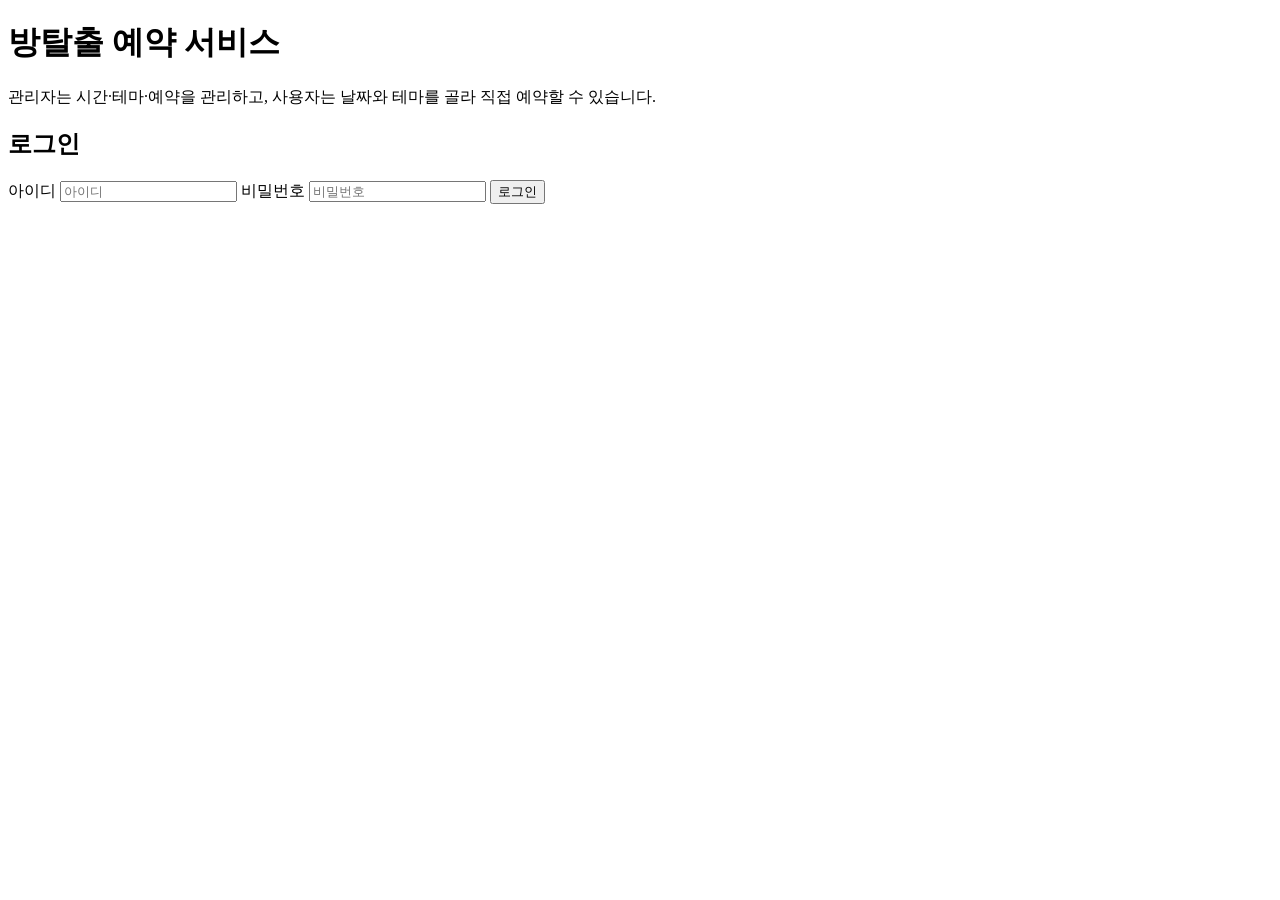
<file: src/main/resources/templates/index.html>
<!DOCTYPE html>
<html lang="ko" xmlns:th="http://www.thymeleaf.org">
<head>
    <meta charset="UTF-8"/>
    <meta name="viewport" content="width=device-width, initial-scale=1"/>
    <link rel="icon" href="data:,"/>
    <title>방탈출 예약 — 웰컴</title>
    <link rel="stylesheet" th:href="@{/css/app.css}"/>
</head>
<body>
<header th:replace="~{fragments/site :: siteHeader}"></header>
<main>
    <h1>방탈출 예약 서비스</h1>
    <p class="lead">관리자는 시간·테마·예약을 관리하고, 사용자는 날짜와 테마를 골라 직접 예약할 수 있습니다.</p>
    <div class="panel">
        <h2>로그인</h2>
        <div class="form-row">
            <label>아이디
                <input type="text" id="loginId" placeholder="아이디"/>
            </label>
            <label>비밀번호
                <input type="password" id="password" placeholder="비밀번호"/>
            </label>
            <button type="button" class="btn btn-primary" id="loginBtn">로그인</button>
        </div>
        <p id="loginStatus" class="status-msg" style="display:none;"></p>
    </div>
    <div class="card-grid" id="quickLinks" style="display:none;">
        <article class="card" id="cardAdmin" style="display:none;">
            <h2>관리자 페이지</h2>
            <p>예약 시간, 테마, 전체 예약 목록을 등록하고 삭제합니다.</p>
            <a class="btn btn-primary" th:href="@{/view/admin}">관리자로 이동</a>
        </article>
        <article class="card" id="cardManager" style="display:none;">
            <h2>매니저 페이지</h2>
            <p>담당 매장의 테마와 예약을 관리합니다.</p>
            <a class="btn btn-primary" th:href="@{/view/manager}">매니저로 이동</a>
        </article>
        <article class="card" id="cardUser" style="display:none;">
            <h2>사용자 페이지</h2>
            <p>매장을 선택하고 날짜·테마·시간을 골라 예약합니다.</p>
            <a class="btn btn-primary" th:href="@{/view/user}">사용자로 이동</a>
        </article>
    </div>
</main>
<div th:replace="~{fragments/site :: errorModal}"></div>
<script th:src="@{/js/common.js}"></script>
<script>
    const ERROR_MESSAGES = {
        INVALID_INPUT: '입력값이 올바르지 않습니다.',
        UNAUTHORIZED: '아이디 또는 비밀번호가 올바르지 않습니다.',
        INTERNAL_SERVER_ERROR: '서버 내부 오류가 발생했습니다. 잠시 후 다시 시도해 주세요.',
    };

    async function readApiError(res) {
        const text = await res.text();
        if (!text) return '요청 실패 (' + res.status + ')';
        try {
            const j = JSON.parse(text);
            if (j && j.errorCode && ERROR_MESSAGES[j.errorCode]) return ERROR_MESSAGES[j.errorCode];
            if (j && j.message) return j.message;
        } catch (_) {}
        return text || '요청 실패 (' + res.status + ')';
    }

    document.getElementById('loginBtn').addEventListener('click', async () => {
        const loginId = document.getElementById('loginId').value.trim();
        const password = document.getElementById('password').value;
        const status = document.getElementById('loginStatus');
        status.style.display = 'none';

        if (!loginId || !password) {
            showErrorModal('아이디와 비밀번호를 입력해 주세요.');
            return;
        }

        try {
            // 1. 로그인 (세션 쿠키 발급)
            const loginRes = await fetch('/auth/login', {
                method: 'POST',
                headers: {'Content-Type': 'application/json'},
                body: JSON.stringify({loginId, password})
            });
            if (!loginRes.ok) throw new Error(await readApiError(loginRes));

            // 2. 내 정보 조회 (role, managingShopId)
            const meRes = await fetch('/users/me');
            if (!meRes.ok) throw new Error('사용자 정보를 불러오지 못했습니다.');
            const user = await meRes.json();

            // 3. sessionStorage에 저장
            sessionStorage.setItem('currentUser', JSON.stringify({
                id: user.id,
                role: user.role,
                managingShopId: user.managingShopId || null
            }));
            // 매니저는 자신의 매장을 선택된 매장으로 자동 설정
            if (user.role === 'MANAGER' && user.managingShopId) {
                // 매장명은 user 페이지에서 조회
                sessionStorage.setItem('selectedShop', JSON.stringify({
                    id: user.managingShopId,
                    name: null
                }));
            } else {
                // 다른 역할은 기존 선택 초기화
                sessionStorage.removeItem('selectedShop');
            }

            // 4. 역할에 따라 페이지 이동
            if (user.role === 'ADMIN') {
                location.href = '/view/admin';
            } else if (user.role === 'MANAGER') {
                location.href = '/view/manager';
            } else {
                location.href = '/view/user';
            }
        } catch (e) {
            showErrorModal(e.message);
        }
    });

    document.getElementById('password').addEventListener('keydown', (e) => {
        if (e.key === 'Enter') document.getElementById('loginBtn').click();
    });

    // 이미 로그인되어 있으면 퀵링크 카드 표시
    (function showQuickLinks() {
        const user = getCurrentUser();
        if (!user) return;
        const grid = document.getElementById('quickLinks');
        grid.style.display = '';
        if (user.role === 'ADMIN') {
            document.getElementById('cardAdmin').style.display = '';
            document.getElementById('cardUser').style.display = '';
        } else if (user.role === 'MANAGER') {
            document.getElementById('cardManager').style.display = '';
            document.getElementById('cardUser').style.display = '';
        } else {
            document.getElementById('cardUser').style.display = '';
        }
    })();
</script>
</body>
</html>
</file>
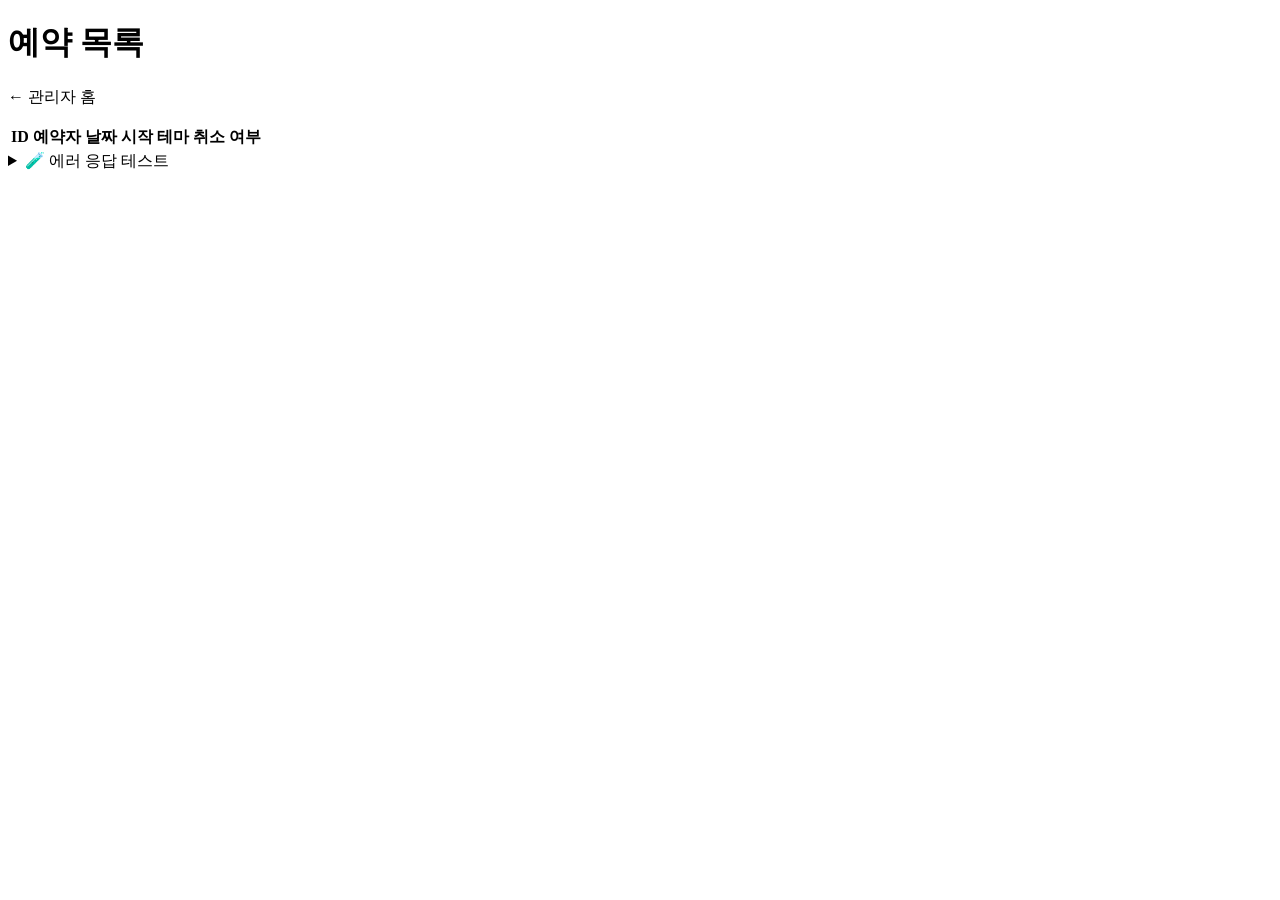
<file: src/main/resources/templates/admin/reservations.html>
<!DOCTYPE html>
<html lang="ko" xmlns:th="http://www.thymeleaf.org">
<head>
    <meta charset="UTF-8"/>
    <meta name="viewport" content="width=device-width, initial-scale=1"/>
    <link rel="icon" href="data:,"/>
    <title>관리자 — 예약</title>
    <link rel="stylesheet" th:href="@{/css/app.css}"/>
</head>
<body>
<header th:replace="~{fragments/site :: siteHeader}"></header>
<main>
    <h1>예약 목록</h1>
    <p class="muted"><a th:href="@{/view/admin}">← 관리자 홈</a></p>
    <p class="muted" id="shopLabel"></p>
    <div class="panel">
        <table>
            <thead>
            <tr>
                <th>ID</th>
                <th>예약자</th>
                <th>날짜</th>
                <th>시작</th>
                <th>테마</th>
                <th>취소 여부</th>
                <th></th>
            </tr>
            </thead>
            <tbody id="rows"></tbody>
        </table>
        <p id="empty" class="muted" style="display:none;">등록된 예약이 없습니다.</p>
        <p id="err" class="status-msg err" style="display:none;"></p>
    </div>
    <details class="dev-panel">
        <summary>🧪 에러 응답 테스트</summary>
        <p class="trigger-desc">존재하지 않는 UUID로 예약 삭제를 시도합니다. → <code>RESERVATION_NOT_FOUND</code></p>
        <div class="form-row">
            <button type="button" class="btn btn-test" id="triggerErrBtn">존재하지 않는 예약 삭제 시도</button>
        </div>
        <p id="testErr" class="status-msg" style="display:none;"></p>
    </details>
</main>
<div th:replace="~{fragments/site :: errorModal}"></div>
<script th:src="@{/js/common.js}"></script>
<script>
    const _shop = requireAdminShop();
    if (!_shop) throw new Error('unreachable');
    const SHOP_ID = _shop.id;

    document.getElementById('shopLabel').textContent = '매장: ' + (_shop.name || SHOP_ID);

    const tbody = document.getElementById('rows');
    const empty = document.getElementById('empty');
    const err = document.getElementById('err');

    const ERROR_MESSAGES = {
        BAD_REQUEST: '잘못된 요청입니다.',
        RESERVATION_NOT_FOUND: '해당 예약을 찾을 수 없습니다.',
        DATABASE_ERROR: '데이터베이스 오류가 발생했습니다.',
        INTERNAL_SERVER_ERROR: '서버 내부 오류가 발생했습니다. 잠시 후 다시 시도해 주세요.',
    };

    async function readApiError(res) {
        const text = await res.text();
        if (!text) return '요청 실패 (' + res.status + ')';
        try {
            const j = JSON.parse(text);
            if (j && j.errorCode && ERROR_MESSAGES[j.errorCode]) return ERROR_MESSAGES[j.errorCode];
            if (j && j.message) return j.message;
        } catch (_) {}
        return text || '요청 실패 (' + res.status + ')';
    }

    function escapeHtml(s) {
        return String(s).replace(/[&<>"']/g, c => ({
            '&': '&amp;', '<': '&lt;', '>': '&gt;', '"': '&quot;', "'": '&#39;'
        }[c]));
    }

    async function load() {
        err.style.display = 'none';
        try {
            const res = await fetch(`/admin/reservations?shopId=${SHOP_ID}`);
            if (!res.ok) throw new Error(await readApiError(res));
            const list = await res.json();
            tbody.innerHTML = '';
            empty.style.display = list.length ? 'none' : 'block';
            for (const r of list) {
                const tr = document.createElement('tr');
                tr.innerHTML = `
                    <td style="font-size:0.75rem;word-break:break-all;">${escapeHtml(r.id)}</td>
                    <td>${escapeHtml(r.userName)}</td>
                    <td>${escapeHtml(r.date)}</td>
                    <td>${escapeHtml(r.time ? r.time.startAt : '')}</td>
                    <td>${escapeHtml(r.theme ? r.theme.name : '')}</td>
                    <td style="color:${r.canceled ? 'var(--danger)' : 'var(--success)'}">
                        ${r.canceled ? '취소됨' : '정상'}
                    </td>
                    <td>
                        <button type="button" class="btn btn-danger" data-id="${escapeHtml(r.id)}"
                            ${r.canceled ? 'disabled' : ''}>삭제</button>
                    </td>`;
                tbody.appendChild(tr);
            }
            tbody.querySelectorAll('button[data-id]').forEach(btn => {
                btn.addEventListener('click', () => deleteReservation(btn.dataset.id));
            });
        } catch (e) {
            showErrorModal(e.message);
        }
    }

    async function deleteReservation(id) {
        if (!confirm('이 예약을 삭제할까요?')) return;
        err.style.display = 'none';
        try {
            const res = await fetch(`/admin/reservations/${id}?shopId=${SHOP_ID}`, {method: 'DELETE'});
            if (!res.ok) throw new Error(await readApiError(res));
            await load();
        } catch (e) {
            showErrorModal(e.message);
        }
    }

    load();

    document.getElementById('triggerErrBtn').addEventListener('click', async () => {
        const testErr = document.getElementById('testErr');
        testErr.style.display = 'none';
        try {
            const res = await fetch(
                `/admin/reservations/00000000-0000-0000-0000-000000000000?shopId=${SHOP_ID}`,
                {method: 'DELETE'}
            );
            if (!res.ok) throw new Error(await readApiError(res));
            testErr.textContent = '성공 응답을 받았습니다.';
            testErr.className = 'status-msg ok';
            testErr.style.display = 'block';
        } catch (e) {
            showErrorModal(e.message);
        }
    });
</script>
</body>
</html>
</file>
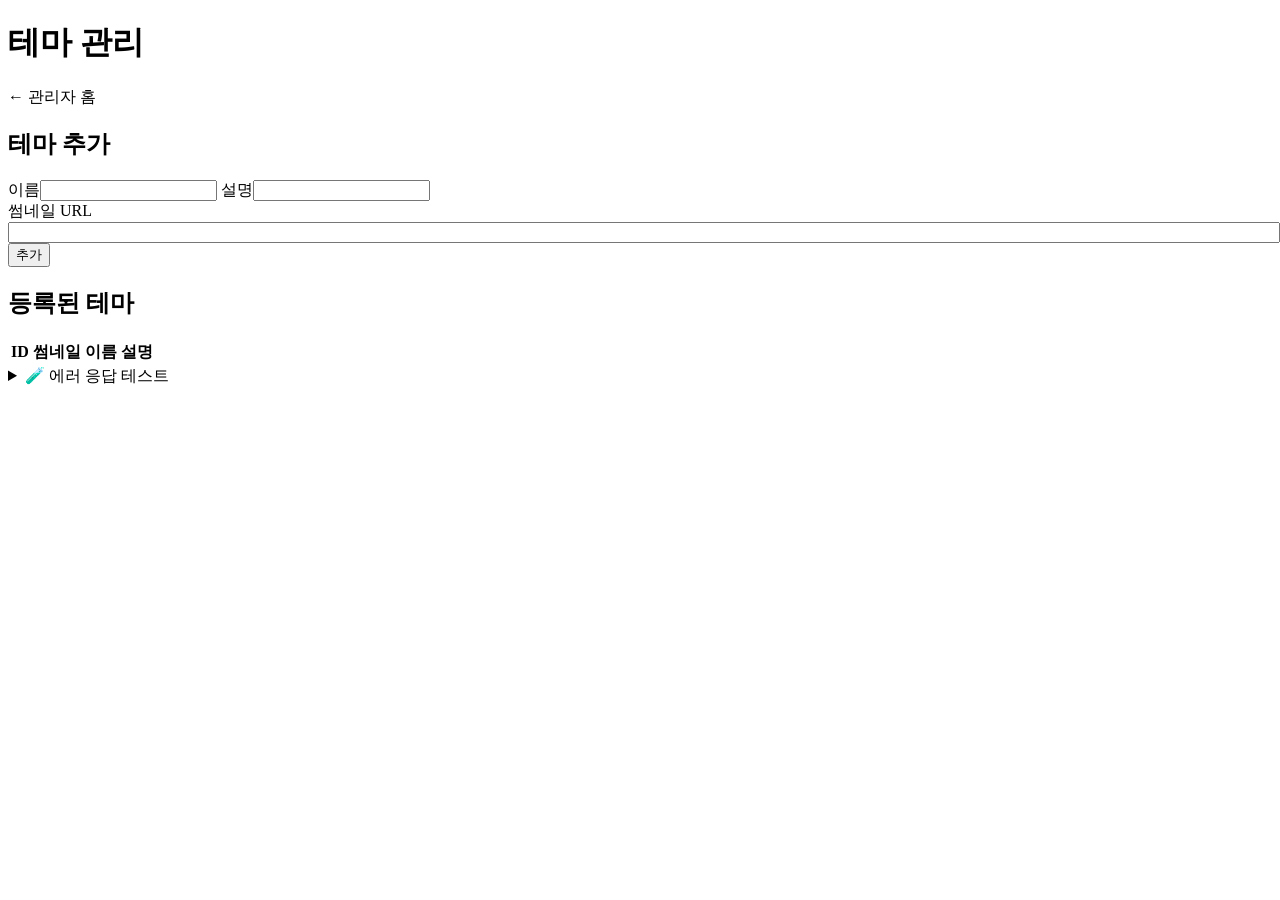
<file: src/main/resources/templates/admin/themes.html>
<!DOCTYPE html>
<html lang="ko" xmlns:th="http://www.thymeleaf.org">
<head>
    <meta charset="UTF-8"/>
    <meta name="viewport" content="width=device-width, initial-scale=1"/>
    <link rel="icon" href="data:,"/>
    <title>관리자 — 테마</title>
    <link rel="stylesheet" th:href="@{/css/app.css}"/>
</head>
<body>
<header th:replace="~{fragments/site :: siteHeader}"></header>
<main>
    <h1>테마 관리</h1>
    <p class="muted"><a th:href="@{/view/admin}">← 관리자 홈</a></p>
    <p class="muted" id="shopLabel"></p>
    <div class="panel">
        <h2>테마 추가</h2>
        <div class="form-row">
            <label>이름<input type="text" id="name" maxlength="255"/></label>
            <label>설명<input type="text" id="description" maxlength="255"/></label>
        </div>
        <div class="form-row">
            <label style="flex:1;min-width:240px;">썸네일 URL<input type="text" id="imageUrl" style="width:100%;"/></label>
        </div>
        <button type="button" class="btn btn-primary" id="addBtn">추가</button>
        <p id="formMsg" class="status-msg" style="display:none;"></p>
    </div>
    <div class="panel">
        <h2>등록된 테마</h2>
        <table>
            <thead>
            <tr>
                <th>ID</th>
                <th>썸네일</th>
                <th>이름</th>
                <th>설명</th>
                <th></th>
            </tr>
            </thead>
            <tbody id="rows"></tbody>
        </table>
        <p id="empty" class="muted" style="display:none;">등록된 테마가 없습니다.</p>
        <p id="err" class="status-msg err" style="display:none;"></p>
    </div>
    <details class="dev-panel">
        <summary>🧪 에러 응답 테스트</summary>
        <p class="trigger-desc">존재하지 않는 UUID로 테마 삭제를 시도합니다. → <code>THEME_NOT_FOUND</code></p>
        <div class="form-row">
            <button type="button" class="btn btn-test" id="triggerErrBtn">존재하지 않는 테마 삭제 시도</button>
        </div>
        <p id="testErr" class="status-msg" style="display:none;"></p>
    </details>
</main>
<div th:replace="~{fragments/site :: errorModal}"></div>
<script th:src="@{/js/common.js}"></script>
<script>
    const _shop = requireAdminShop();
    if (!_shop) throw new Error('unreachable');
    const SHOP_ID = _shop.id;

    document.getElementById('shopLabel').textContent = '매장: ' + (_shop.name || SHOP_ID);

    const rows = document.getElementById('rows');
    const empty = document.getElementById('empty');
    const err = document.getElementById('err');
    const formMsg = document.getElementById('formMsg');

    const ERROR_MESSAGES = {
        BAD_REQUEST: '잘못된 요청입니다.',
        INVALID_INPUT: '입력값이 올바르지 않습니다.',
        INVALID_THEME: '테마 정보가 올바르지 않습니다.',
        THEME_IN_USE: '해당 테마는 예약에 사용 중이라 삭제할 수 없습니다.',
        THEME_NOT_FOUND: '해당 테마를 찾을 수 없습니다.',
        DATABASE_ERROR: '데이터베이스 오류가 발생했습니다.',
        INTERNAL_SERVER_ERROR: '서버 내부 오류가 발생했습니다. 잠시 후 다시 시도해 주세요.',
    };

    async function readApiError(res) {
        const text = await res.text();
        if (!text) return '요청 실패 (' + res.status + ')';
        try {
            const j = JSON.parse(text);
            if (j && j.errorCode && ERROR_MESSAGES[j.errorCode]) return ERROR_MESSAGES[j.errorCode];
            if (j && j.message) return j.message;
        } catch (_) {}
        return text || '요청 실패 (' + res.status + ')';
    }

    function showFormMsg(text, ok) {
        if (!ok) { showErrorModal(text); return; }
        formMsg.textContent = text;
        formMsg.className = 'status-msg ok';
        formMsg.style.display = 'block';
    }

    function escapeHtml(s) {
        return String(s).replace(/[&<>"']/g, c => ({
            '&': '&amp;', '<': '&lt;', '>': '&gt;', '"': '&quot;', "'": '&#39;'
        }[c]));
    }

    async function load() {
        err.style.display = 'none';
        try {
            // 공개 테마 조회 엔드포인트 사용
            const res = await fetch(`/themes?shopId=${SHOP_ID}`);
            if (!res.ok) throw new Error(await readApiError(res));
            const list = await res.json();
            rows.innerHTML = '';
            empty.style.display = list.length ? 'none' : 'block';
            for (const t of list) {
                const tr = document.createElement('tr');
                const safeUrl = escapeHtml(t.imageUrl);
                tr.innerHTML = `
                    <td style="font-size:0.8rem;">${t.id}</td>
                    <td><img src="${safeUrl}" alt="" width="56" height="56"
                             style="object-fit:cover;border-radius:6px;background:var(--border);"/></td>
                    <td>${escapeHtml(t.name)}</td>
                    <td>${escapeHtml(t.description)}</td>
                    <td><button type="button" class="btn btn-danger" data-id="${t.id}">삭제</button></td>`;
                rows.appendChild(tr);
            }
            rows.querySelectorAll('button[data-id]').forEach(btn => {
                btn.addEventListener('click', () => remove(btn.dataset.id));
            });
        } catch (e) {
            showErrorModal(e.message);
        }
    }

    document.getElementById('addBtn').addEventListener('click', async () => {
        const name = document.getElementById('name').value.trim();
        const description = document.getElementById('description').value.trim();
        const imageUrl = document.getElementById('imageUrl').value.trim();
        if (!name || !description || !imageUrl) {
            showFormMsg('이름, 설명, URL을 모두 입력하세요.', false);
            return;
        }
        formMsg.style.display = 'none';
        try {
            const res = await fetch(`/admin/themes?shopId=${SHOP_ID}`, {
                method: 'POST',
                headers: {'Content-Type': 'application/json'},
                body: JSON.stringify({name, description, imageUrl})
            });
            if (!res.ok) throw new Error(await readApiError(res));
            showFormMsg('추가되었습니다.', true);
            document.getElementById('name').value = '';
            document.getElementById('description').value = '';
            document.getElementById('imageUrl').value = '';
            await load();
        } catch (e) {
            showFormMsg(e.message, false);
        }
    });

    async function remove(id) {
        if (!confirm('이 테마를 삭제할까요?')) return;
        err.style.display = 'none';
        try {
            const res = await fetch(`/admin/themes/${id}?shopId=${SHOP_ID}`, {method: 'DELETE'});
            if (!res.ok) throw new Error(await readApiError(res));
            await load();
        } catch (e) {
            showErrorModal(e.message);
        }
    }

    load();

    document.getElementById('triggerErrBtn').addEventListener('click', async () => {
        const testErr = document.getElementById('testErr');
        testErr.style.display = 'none';
        try {
            const res = await fetch(
                `/admin/themes/00000000-0000-0000-0000-000000000000?shopId=${SHOP_ID}`,
                {method: 'DELETE'}
            );
            if (!res.ok) throw new Error(await readApiError(res));
            testErr.textContent = '성공 응답을 받았습니다.';
            testErr.className = 'status-msg ok';
            testErr.style.display = 'block';
        } catch (e) {
            showErrorModal(e.message);
        }
    });
</script>
</body>
</html>
</file>
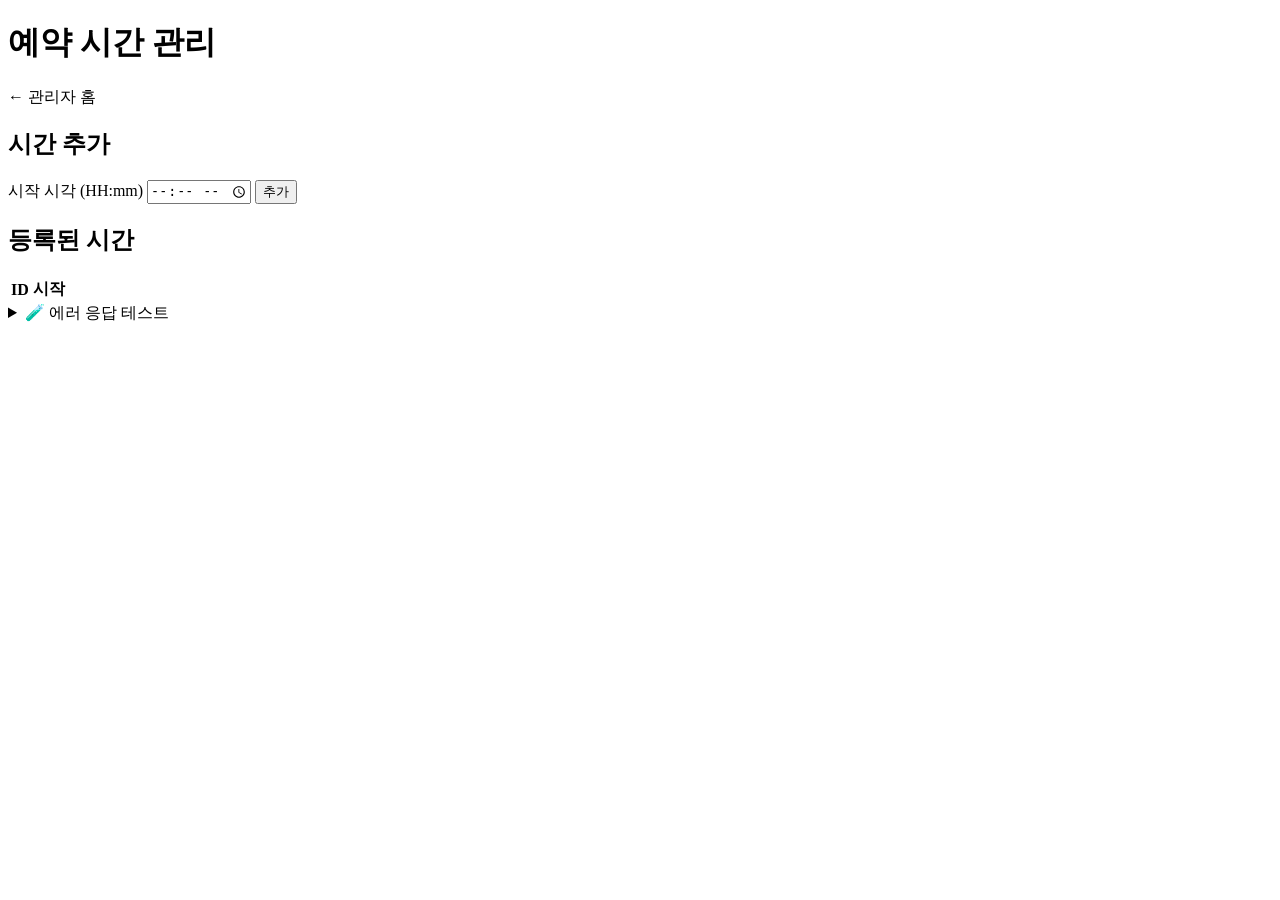
<file: src/main/resources/templates/admin/times.html>
<!DOCTYPE html>
<html lang="ko" xmlns:th="http://www.thymeleaf.org">
<head>
    <meta charset="UTF-8"/>
    <meta name="viewport" content="width=device-width, initial-scale=1"/>
    <link rel="icon" href="data:,"/>
    <title>관리자 — 예약 시간</title>
    <link rel="stylesheet" th:href="@{/css/app.css}"/>
</head>
<body>
<header th:replace="~{fragments/site :: siteHeader}"></header>
<main>
    <h1>예약 시간 관리</h1>
    <p class="muted"><a th:href="@{/view/admin}">← 관리자 홈</a></p>
    <p class="muted" id="shopLabel"></p>
    <div class="panel">
        <h2>시간 추가</h2>
        <div class="form-row">
            <label>시작 시각 (HH:mm)
                <input type="time" id="startAt" step="60" required/>
            </label>
            <button type="button" class="btn btn-primary" id="addBtn">추가</button>
        </div>
        <p id="formMsg" class="status-msg" style="display:none;"></p>
    </div>
    <div class="panel">
        <h2>등록된 시간</h2>
        <table>
            <thead>
            <tr>
                <th>ID</th>
                <th>시작</th>
                <th></th>
            </tr>
            </thead>
            <tbody id="rows"></tbody>
        </table>
        <p id="empty" class="muted" style="display:none;">등록된 시간이 없습니다.</p>
        <p id="err" class="status-msg err" style="display:none;"></p>
    </div>
    <details class="dev-panel">
        <summary>🧪 에러 응답 테스트</summary>
        <p class="trigger-desc">존재하지 않는 UUID로 시간 삭제를 시도합니다. → <code>RESERVATION_TIME_NOT_FOUND</code></p>
        <div class="form-row">
            <button type="button" class="btn btn-test" id="triggerErrBtn">존재하지 않는 시간 삭제 시도</button>
        </div>
        <p id="testErr" class="status-msg" style="display:none;"></p>
    </details>
</main>
<div th:replace="~{fragments/site :: errorModal}"></div>
<script th:src="@{/js/common.js}"></script>
<script>
    const _shop = requireAdminShop();
    if (!_shop) throw new Error('unreachable');
    const SHOP_ID = _shop.id;

    document.getElementById('shopLabel').textContent = '매장: ' + (_shop.name || SHOP_ID);

    const rows = document.getElementById('rows');
    const empty = document.getElementById('empty');
    const err = document.getElementById('err');
    const formMsg = document.getElementById('formMsg');

    const ERROR_MESSAGES = {
        BAD_REQUEST: '잘못된 요청입니다.',
        INVALID_INPUT: '입력값이 올바르지 않습니다.',
        INVALID_RESERVATION_TIME: '예약 시간 정보가 올바르지 않습니다.',
        TIME_IN_USE: '해당 시간은 예약에 사용 중이라 삭제할 수 없습니다.',
        RESERVATION_TIME_NOT_FOUND: '해당 예약 시간을 찾을 수 없습니다.',
        DATABASE_ERROR: '데이터베이스 오류가 발생했습니다.',
        INTERNAL_SERVER_ERROR: '서버 내부 오류가 발생했습니다. 잠시 후 다시 시도해 주세요.',
    };

    async function readApiError(res) {
        const text = await res.text();
        if (!text) return '요청 실패 (' + res.status + ')';
        try {
            const j = JSON.parse(text);
            if (j && j.errorCode && ERROR_MESSAGES[j.errorCode]) return ERROR_MESSAGES[j.errorCode];
            if (j && j.message) return j.message;
        } catch (_) {}
        return text || '요청 실패 (' + res.status + ')';
    }

    function showFormMsg(text, ok) {
        if (!ok) { showErrorModal(text); return; }
        formMsg.textContent = text;
        formMsg.className = 'status-msg ok';
        formMsg.style.display = 'block';
    }

    async function load() {
        err.style.display = 'none';
        try {
            const res = await fetch(`/admin/times?shopId=${SHOP_ID}`);
            if (!res.ok) throw new Error(await readApiError(res));
            const list = await res.json();
            rows.innerHTML = '';
            empty.style.display = list.length ? 'none' : 'block';
            for (const t of list) {
                const tr = document.createElement('tr');
                tr.innerHTML = `
                    <td style="font-size:0.8rem;">${t.id}</td>
                    <td>${t.startAt}</td>
                    <td><button type="button" class="btn btn-danger" data-id="${t.id}">삭제</button></td>`;
                rows.appendChild(tr);
            }
            rows.querySelectorAll('button[data-id]').forEach(btn => {
                btn.addEventListener('click', () => remove(btn.dataset.id));
            });
        } catch (e) {
            showErrorModal(e.message);
        }
    }

    document.getElementById('addBtn').addEventListener('click', async () => {
        const v = document.getElementById('startAt').value;
        if (!v) { showFormMsg('시간을 선택하세요.', false); return; }
        formMsg.style.display = 'none';
        try {
            const res = await fetch(`/admin/times?shopId=${SHOP_ID}`, {
                method: 'POST',
                headers: {'Content-Type': 'application/json'},
                body: JSON.stringify({startAt: v})
            });
            if (!res.ok) throw new Error(await readApiError(res));
            showFormMsg('추가되었습니다.', true);
            document.getElementById('startAt').value = '';
            await load();
        } catch (e) {
            showFormMsg(e.message, false);
        }
    });

    async function remove(id) {
        if (!confirm('이 시간을 삭제할까요? (예약에 쓰이면 실패할 수 있습니다)')) return;
        err.style.display = 'none';
        try {
            const res = await fetch(`/admin/times/${id}?shopId=${SHOP_ID}`, {method: 'DELETE'});
            if (!res.ok) throw new Error(await readApiError(res));
            await load();
        } catch (e) {
            showErrorModal(e.message);
        }
    }

    load();

    document.getElementById('triggerErrBtn').addEventListener('click', async () => {
        const testErr = document.getElementById('testErr');
        testErr.style.display = 'none';
        try {
            const res = await fetch(
                `/admin/times/00000000-0000-0000-0000-000000000000?shopId=${SHOP_ID}`,
                {method: 'DELETE'}
            );
            if (!res.ok) throw new Error(await readApiError(res));
            testErr.textContent = '성공 응답을 받았습니다.';
            testErr.className = 'status-msg ok';
            testErr.style.display = 'block';
        } catch (e) {
            showErrorModal(e.message);
        }
    });
</script>
</body>
</html>
</file>
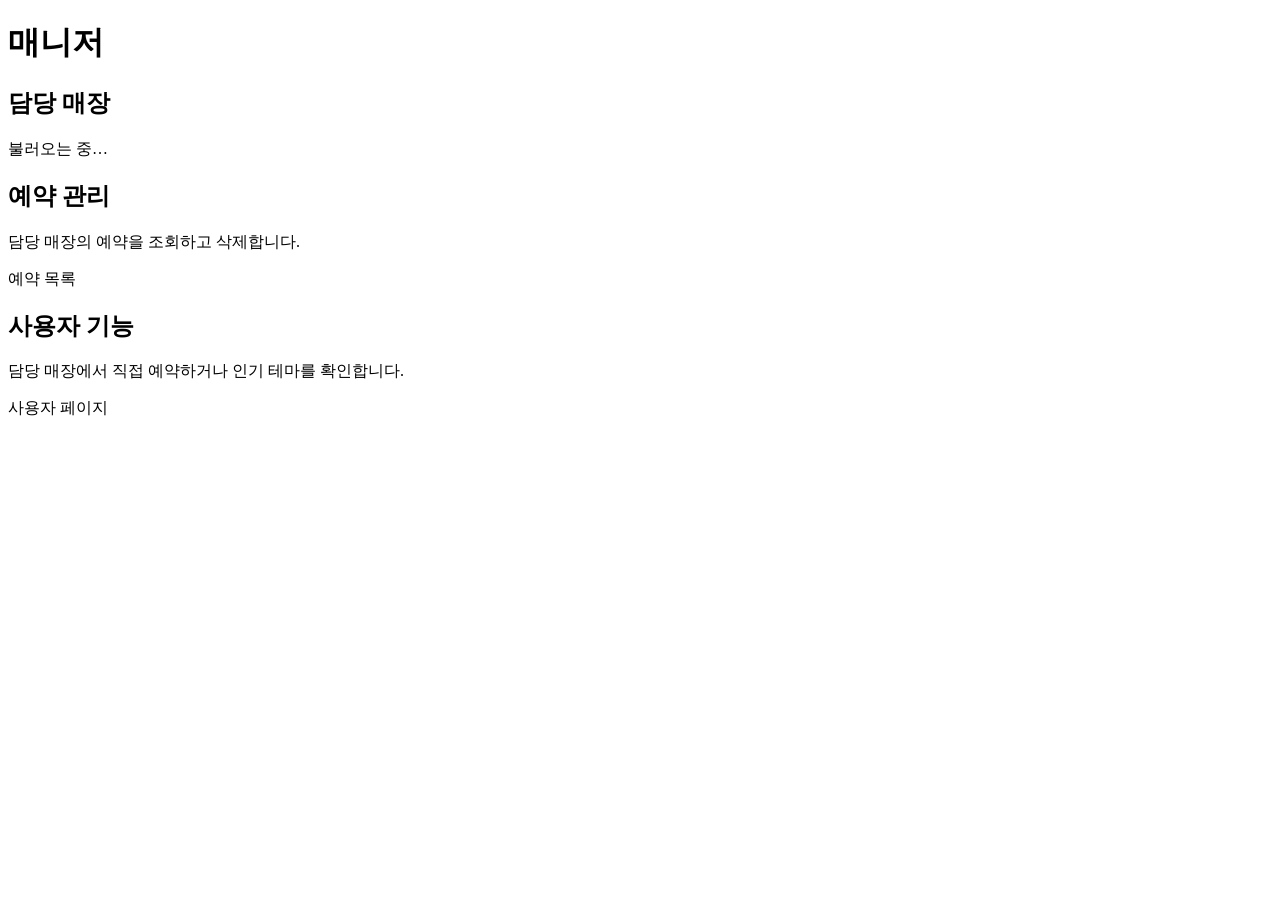
<file: src/main/resources/templates/manager/dashboard.html>
<!DOCTYPE html>
<html lang="ko" xmlns:th="http://www.thymeleaf.org">
<head>
    <meta charset="UTF-8"/>
    <meta name="viewport" content="width=device-width, initial-scale=1"/>
    <link rel="icon" href="data:,"/>
    <title>매니저 — 대시보드</title>
    <link rel="stylesheet" th:href="@{/css/app.css}"/>
</head>
<body>
<header th:replace="~{fragments/site :: siteHeader}"></header>
<main>
    <h1>매니저</h1>
    <div class="panel" id="shopInfoPanel">
        <h2>담당 매장</h2>
        <p id="shopName" class="lead">불러오는 중…</p>
        <p id="shopId" class="muted"></p>
    </div>
    <div class="card-grid">
        <article class="card">
            <h2>예약 관리</h2>
            <p>담당 매장의 예약을 조회하고 삭제합니다.</p>
            <a class="btn btn-primary" th:href="@{/view/manager/reservations}">예약 목록</a>
        </article>
        <article class="card">
            <h2>사용자 기능</h2>
            <p>담당 매장에서 직접 예약하거나 인기 테마를 확인합니다.</p>
            <a class="btn btn-primary" th:href="@{/view/user}">사용자 페이지</a>
        </article>
    </div>
</main>
<div th:replace="~{fragments/site :: errorModal}"></div>
<script th:src="@{/js/common.js}"></script>
<script>
    // MANAGER 전용 페이지
    if (!requireRole('MANAGER')) {
        throw new Error('unreachable');
    }

    const user = getCurrentUser();

    async function loadShopInfo() {
        try {
            const res = await fetch('/shops/managed');
            if (!res.ok) throw new Error('매장 정보를 불러오지 못했습니다.');
            const shop = await res.json();
            document.getElementById('shopName').textContent = shop.name;
            document.getElementById('shopId').textContent = 'ID: ' + shop.id;

            // selectedShop 갱신 (이름 포함)
            setSelectedShop(shop.id, shop.name);
        } catch (e) {
            document.getElementById('shopName').textContent = '매장 정보 조회 실패';
            showErrorModal(e.message);
        }
    }

    loadShopInfo();
</script>
</body>
</html>
</file>
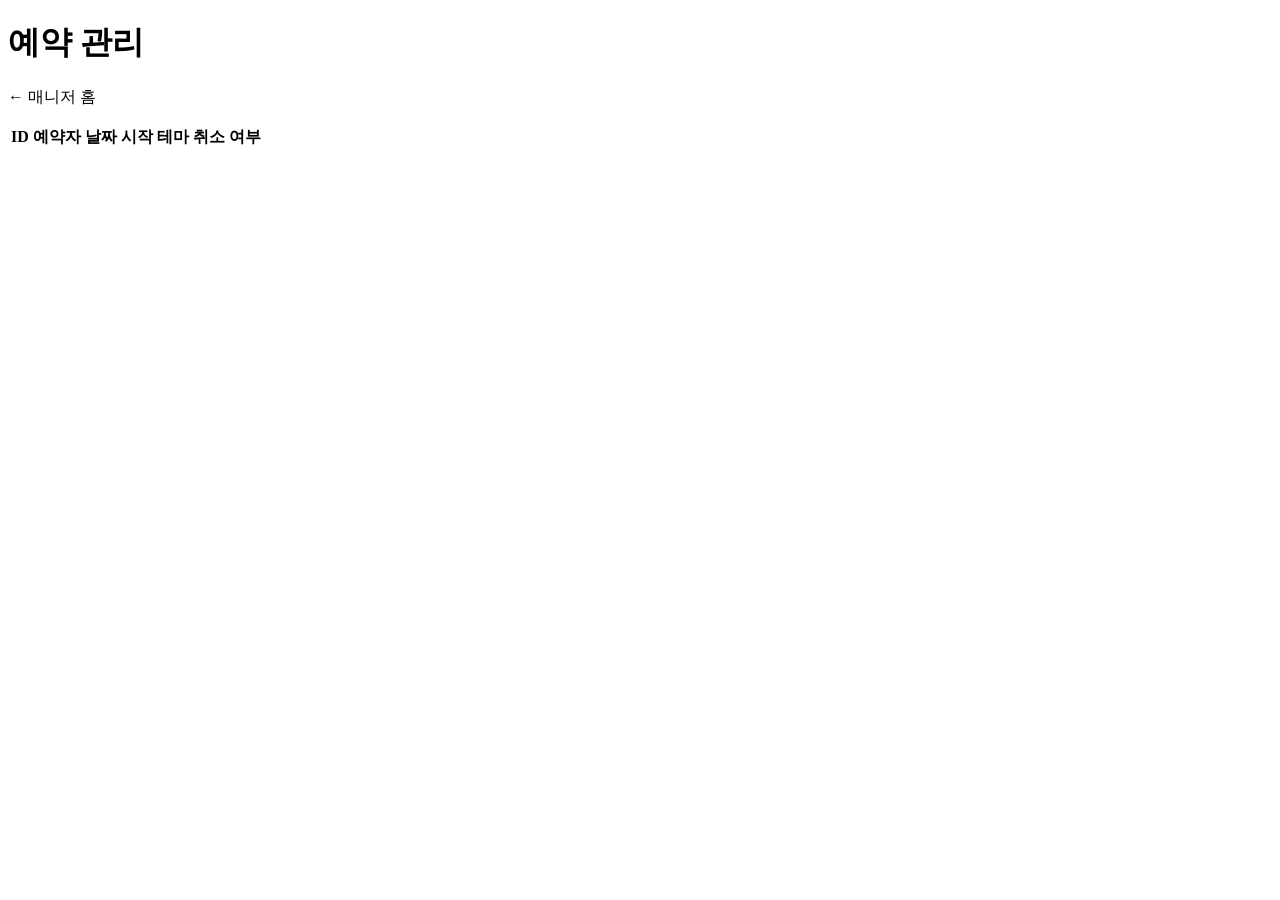
<file: src/main/resources/templates/manager/reservations.html>
<!DOCTYPE html>
<html lang="ko" xmlns:th="http://www.thymeleaf.org">
<head>
    <meta charset="UTF-8"/>
    <meta name="viewport" content="width=device-width, initial-scale=1"/>
    <link rel="icon" href="data:,"/>
    <title>매니저 — 예약 관리</title>
    <link rel="stylesheet" th:href="@{/css/app.css}"/>
</head>
<body>
<header th:replace="~{fragments/site :: siteHeader}"></header>
<main>
    <h1>예약 관리</h1>
    <p class="muted"><a th:href="@{/view/manager}">← 매니저 홈</a></p>
    <p class="muted" id="shopLabel"></p>
    <div class="panel">
        <table>
            <thead>
            <tr>
                <th>ID</th>
                <th>예약자</th>
                <th>날짜</th>
                <th>시작</th>
                <th>테마</th>
                <th>취소 여부</th>
                <th></th>
            </tr>
            </thead>
            <tbody id="rows"></tbody>
        </table>
        <p id="empty" class="muted" style="display:none;">등록된 예약이 없습니다.</p>
        <p id="err" class="status-msg err" style="display:none;"></p>
    </div>
</main>
<div th:replace="~{fragments/site :: errorModal}"></div>
<script th:src="@{/js/common.js}"></script>
<script>
    // MANAGER 전용 페이지
    if (!requireRole('MANAGER')) {
        throw new Error('unreachable');
    }

    const user = getCurrentUser();
    const SHOP_ID = user.managingShopId;

    if (!SHOP_ID) {
        showErrorModal('관리 중인 매장이 없습니다.');
    }

    const ERROR_MESSAGES = {
        BAD_REQUEST: '잘못된 요청입니다.',
        INVALID_INPUT: '입력값이 올바르지 않습니다.',
        RESERVATION_NOT_FOUND: '해당 예약을 찾을 수 없습니다.',
        DATABASE_ERROR: '데이터베이스 오류가 발생했습니다.',
        INTERNAL_SERVER_ERROR: '서버 내부 오류가 발생했습니다. 잠시 후 다시 시도해 주세요.',
    };

    async function readApiError(res) {
        const text = await res.text();
        if (!text) return '요청 실패 (' + res.status + ')';
        try {
            const j = JSON.parse(text);
            if (j && j.errorCode && ERROR_MESSAGES[j.errorCode]) return ERROR_MESSAGES[j.errorCode];
            if (j && j.message) return j.message;
        } catch (_) {}
        return text || '요청 실패 (' + res.status + ')';
    }

    function escapeHtml(s) {
        return String(s).replace(/[&<>"']/g, c => ({
            '&': '&amp;', '<': '&lt;', '>': '&gt;', '"': '&quot;', "'": '&#39;'
        }[c]));
    }

    const tbody = document.getElementById('rows');
    const empty = document.getElementById('empty');
    const err = document.getElementById('err');

    async function load() {
        err.style.display = 'none';
        tbody.innerHTML = '';
        try {
            const res = await fetch(`/manager/reservations?shopId=${SHOP_ID}`);
            if (!res.ok) throw new Error(await readApiError(res));
            const list = await res.json();
            empty.style.display = list.length ? 'none' : 'block';
            for (const r of list) {
                const tr = document.createElement('tr');
                tr.innerHTML = `
                    <td style="font-size:0.75rem;word-break:break-all;">${escapeHtml(r.id)}</td>
                    <td>${escapeHtml(r.userName)}</td>
                    <td>${escapeHtml(r.date)}</td>
                    <td>${escapeHtml(r.time ? r.time.startAt : '')}</td>
                    <td>${escapeHtml(r.theme ? r.theme.name : '')}</td>
                    <td style="color:${r.canceled ? 'var(--danger)' : 'var(--success)'}">
                        ${r.canceled ? '취소됨' : '정상'}
                    </td>
                    <td>
                        <button type="button" class="btn btn-danger" data-id="${escapeHtml(r.id)}"
                            ${r.canceled ? 'disabled' : ''}>삭제</button>
                    </td>`;
                tbody.appendChild(tr);
            }
            tbody.querySelectorAll('button[data-id]').forEach(btn => {
                btn.addEventListener('click', () => deleteReservation(btn.dataset.id));
            });

            // 매장 라벨 업데이트
            const shop = getSelectedShop();
            if (shop && shop.name) {
                document.getElementById('shopLabel').textContent = '매장: ' + shop.name;
            }
        } catch (e) {
            showErrorModal(e.message);
        }
    }

    async function deleteReservation(id) {
        if (!confirm('이 예약을 삭제할까요?')) return;
        err.style.display = 'none';
        try {
            const res = await fetch(`/manager/reservations/${id}?shopId=${SHOP_ID}`, {method: 'DELETE'});
            if (!res.ok) throw new Error(await readApiError(res));
            await load();
        } catch (e) {
            showErrorModal(e.message);
        }
    }

    load();
</script>
</body>
</html>
</file>
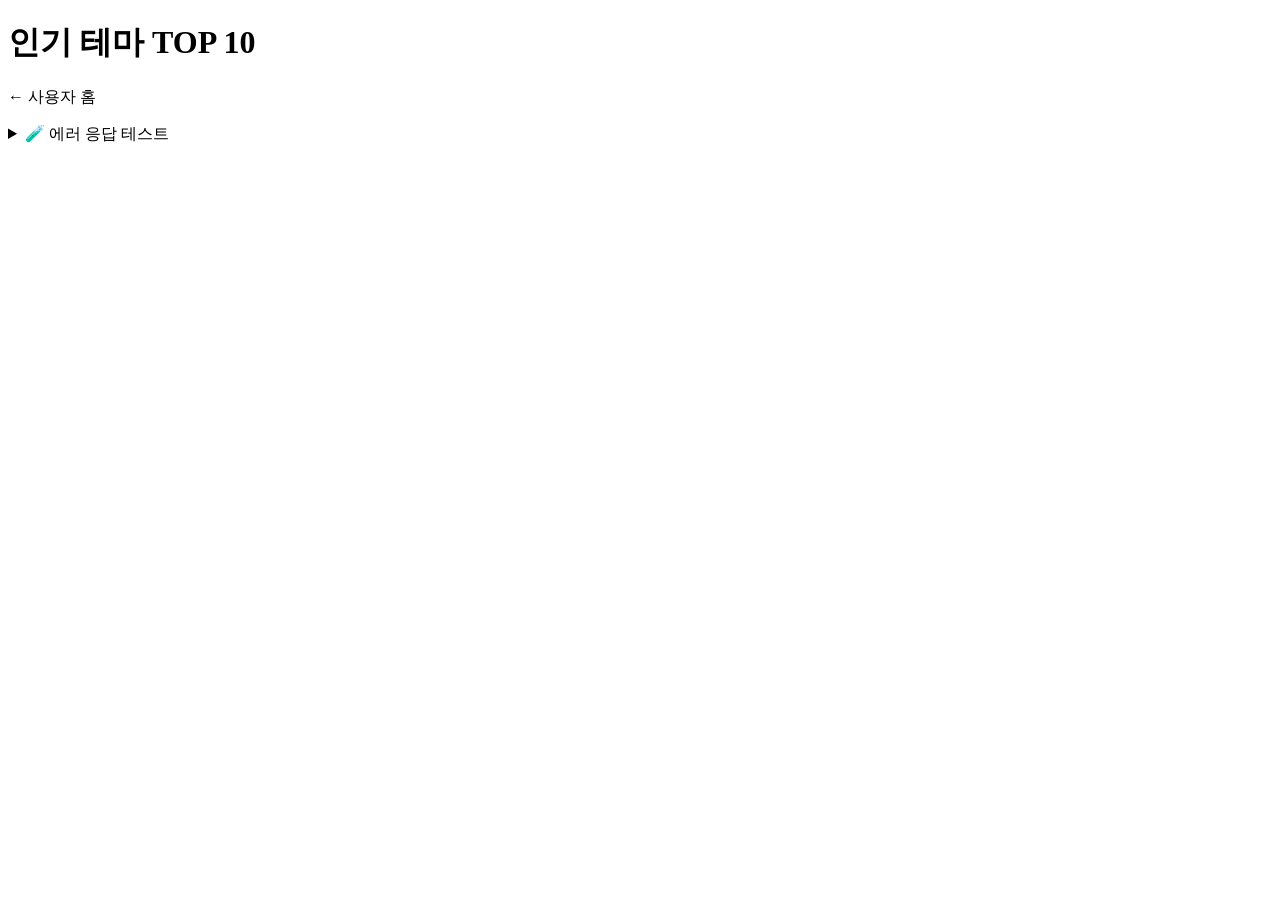
<file: src/main/resources/templates/user/popular.html>
<!DOCTYPE html>
<html lang="ko" xmlns:th="http://www.thymeleaf.org">
<head>
    <meta charset="UTF-8"/>
    <meta name="viewport" content="width=device-width, initial-scale=1"/>
    <link rel="icon" href="data:,"/>
    <title>사용자 — 인기 테마</title>
    <link rel="stylesheet" th:href="@{/css/app.css}"/>
</head>
<body>
<header th:replace="~{fragments/site :: siteHeader}"></header>
<main>
    <h1>인기 테마 TOP 10</h1>
    <p class="muted"><a th:href="@{/view/user}">← 사용자 홈</a></p>
    <p id="range" class="muted"></p>
    <div id="list" class="popular-list"></div>
    <p id="empty" class="muted" style="display:none;">해당 기간에 집계된 테마가 없습니다.</p>
    <p id="err" class="status-msg err" style="display:none;"></p>
    <details class="dev-panel">
        <summary>🧪 에러 응답 테스트</summary>
        <p class="trigger-desc">시작일이 종료일보다 미래인 잘못된 기간으로 조회를 시도합니다. → <code>INVALID_DURATION</code></p>
        <div class="form-row">
            <button type="button" class="btn btn-test" id="triggerErrBtn">잘못된 기간으로 인기 테마 조회 시도</button>
        </div>
        <p id="testErr" class="status-msg" style="display:none;"></p>
    </details>
</main>
<div th:replace="~{fragments/site :: errorModal}"></div>
<script th:src="@{/js/common.js}"></script>
<script>
    // 매장 미선택 시 홈으로
    const _shop = requireShop();
    if (!_shop) throw new Error('unreachable');
    const SHOP_ID = _shop.id;

    const listEl = document.getElementById('list');
    const rangeEl = document.getElementById('range');
    const empty = document.getElementById('empty');
    const err = document.getElementById('err');

    const ERROR_MESSAGES = {
        BAD_REQUEST: '잘못된 요청입니다.',
        INVALID_INPUT: '입력값이 올바르지 않습니다.',
        INVALID_REQUEST: '요청 형식이 올바르지 않습니다.',
        INVALID_ID: 'ID 형식이 올바르지 않습니다.',
        INVALID_DURATION: '조회 기간이 올바르지 않습니다. 시작일은 종료일보다 늦을 수 없습니다.',
        INVALID_RESERVATION: '예약 정보가 올바르지 않습니다.',
        INVALID_RESERVATION_TIME: '예약 시간 정보가 올바르지 않습니다.',
        INVALID_THEME: '테마 정보가 올바르지 않습니다.',
        TIME_IN_USE: '해당 시간은 예약에 사용 중이라 삭제할 수 없습니다.',
        THEME_IN_USE: '해당 테마는 예약에 사용 중이라 삭제할 수 없습니다.',
        DATA_INTEGRITY_VIOLATION: '데이터 처리 중 오류가 발생했습니다.',
        PAST_RESERVATION: '지난 시간의 예약은 생성·변경·취소할 수 없습니다.',
        NOT_RESERVATION_OWNER: '본인의 예약만 변경하거나 취소할 수 있습니다.',
        RESERVATION_NOT_FOUND: '해당 예약을 찾을 수 없습니다.',
        RESERVATION_TIME_NOT_FOUND: '해당 예약 시간을 찾을 수 없습니다.',
        THEME_NOT_FOUND: '해당 테마를 찾을 수 없습니다.',
        DUPLICATE_RESERVATION: '이미 같은 날짜·시간·테마에 예약이 존재합니다.',
        DATABASE_ERROR: '데이터베이스 오류가 발생했습니다. 잠시 후 다시 시도해 주세요.',
        INTERNAL_SERVER_ERROR: '서버 내부 오류가 발생했습니다. 잠시 후 다시 시도해 주세요.',
    };

    async function readApiError(res) {
        const text = await res.text();
        if (!text) return '요청 실패 (' + res.status + ')';
        try {
            const j = JSON.parse(text);
            if (j && j.errorCode && ERROR_MESSAGES[j.errorCode]) return ERROR_MESSAGES[j.errorCode];
            if (j && j.message) return j.message;
        } catch (_) {}
        return text || '요청 실패 (' + res.status + ')';
    }

    function localYmd(d) {
        const y = d.getFullYear();
        const m = String(d.getMonth() + 1).padStart(2, '0');
        const day = String(d.getDate()).padStart(2, '0');
        return `${y}-${m}-${day}`;
    }

    function lastWeekGameDates() {
        const today = new Date();
        today.setHours(0, 0, 0, 0);
        const end = new Date(today);
        end.setDate(end.getDate() - 1);
        const start = new Date(end);
        start.setDate(start.getDate() - 6);
        return {start, end};
    }

    function escapeHtml(s) {
        return String(s).replace(/[&<>"']/g, c => ({
            '&': '&amp;', '<': '&lt;', '>': '&gt;', '"': '&quot;', "'": '&#39;'
        }[c]));
    }

    (async function () {
        const {start, end} = lastWeekGameDates();
        const sd = localYmd(start);
        const ed = localYmd(end);
        rangeEl.textContent = `집계 구간(게임 날짜): ${sd} ~ ${ed}`;
        const url = `/themes/most-reserved?shopId=${SHOP_ID}&limit=10&startDate=${sd}&endDate=${ed}`;
        err.style.display = 'none';
        try {
            const res = await fetch(url);
            if (!res.ok) throw new Error(await readApiError(res));
            const items = await res.json();
            listEl.innerHTML = '';
            const withCount = items.filter(x => x.reservationCount > 0);
            empty.style.display = withCount.length ? 'none' : 'block';
            let rank = 1;
            for (const t of withCount) {
                const div = document.createElement('div');
                div.className = 'popular-item';
                div.innerHTML = `
                    <span class="rank">${rank++}</span>
                    <img src="${escapeHtml(t.imageUrl)}" alt=""/>
                    <div class="meta">
                        <strong>${escapeHtml(t.name)}</strong>
                        <div class="muted" style="font-size:0.85rem;">${escapeHtml(t.description)}</div>
                    </div>
                    <span class="count">${t.reservationCount}건</span>`;
                listEl.appendChild(div);
            }
        } catch (e) {
            showErrorModal(e.message);
        }
    })();

    document.getElementById('triggerErrBtn').addEventListener('click', async () => {
        const testErr = document.getElementById('testErr');
        testErr.style.display = 'none';
        try {
            // 시작일 > 종료일로 전달 → INVALID_DURATION
            const res = await fetch(`/themes/most-reserved?shopId=${SHOP_ID}&limit=10&startDate=2099-12-31&endDate=2099-01-01`);
            if (!res.ok) throw new Error(await readApiError(res));
            testErr.textContent = '성공 응답을 받았습니다.';
            testErr.className = 'status-msg ok';
            testErr.style.display = 'block';
        } catch (e) {
            showErrorModal(e.message);
        }
    });
</script>
</body>
</html>
</file>
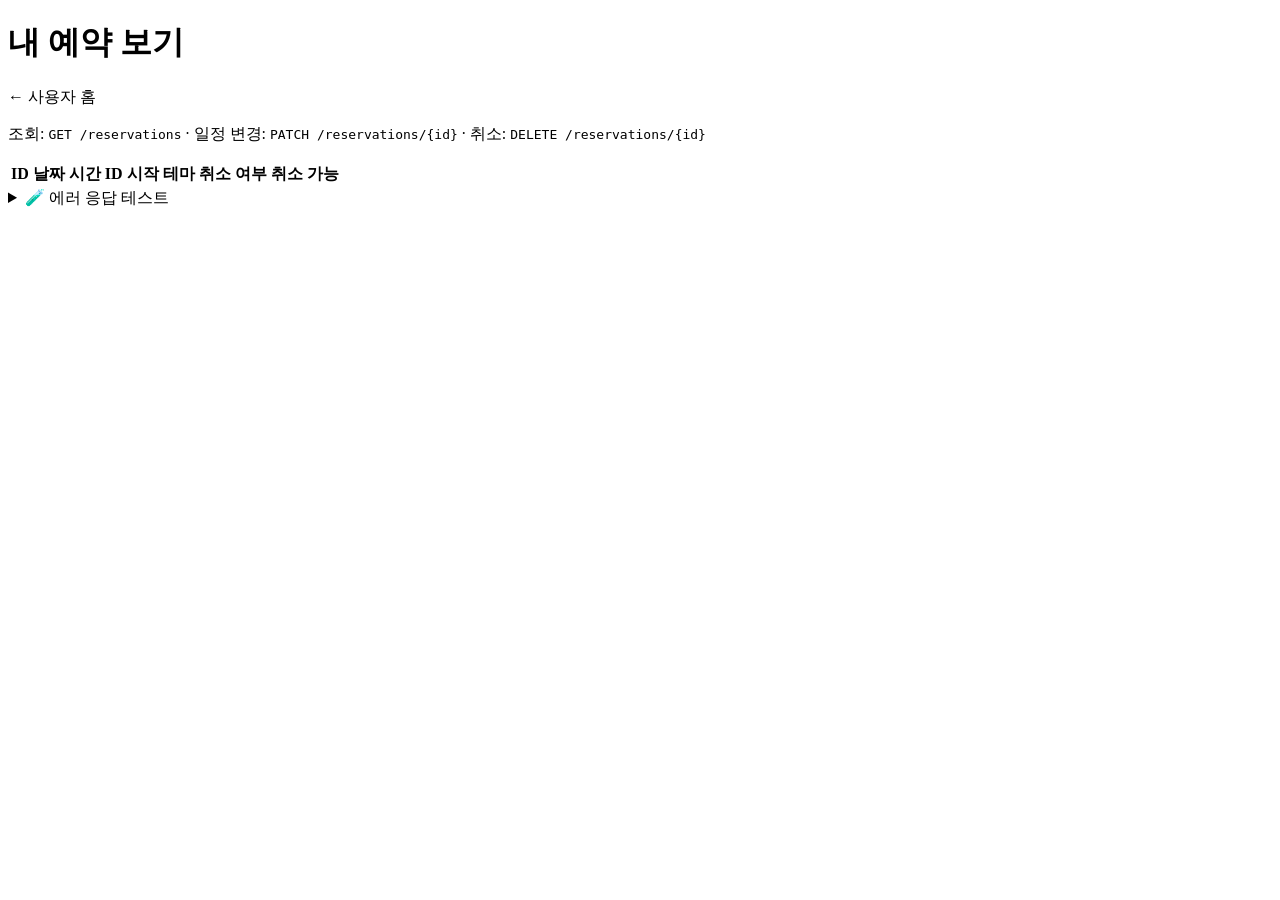
<file: src/main/resources/templates/user/reservations.html>
<!DOCTYPE html>
<html lang="ko" xmlns:th="http://www.thymeleaf.org">
<head>
    <meta charset="UTF-8"/>
    <meta name="viewport" content="width=device-width, initial-scale=1"/>
    <link rel="icon" href="data:,"/>
    <title>사용자 - 내 예약 보기</title>
    <link rel="stylesheet" th:href="@{/css/app.css}"/>
</head>
<body>
<header th:replace="~{fragments/site :: siteHeader}"></header>
<main>
    <h1>내 예약 보기</h1>
    <p class="muted"><a th:href="@{/view/user}">← 사용자 홈</a></p>
    <div class="panel">
        <p class="muted">조회: <code>GET /reservations</code> · 일정 변경: <code>PATCH /reservations/{id}</code> · 취소:
            <code>DELETE /reservations/{id}</code></p>
        <p id="status" class="status-msg" style="display:none;"></p>
    </div>
    <div class="panel">
        <table>
            <thead>
            <tr>
                <th>ID</th>
                <th>날짜</th>
                <th>시간 ID</th>
                <th>시작</th>
                <th>테마</th>
                <th>취소 여부</th>
                <th>취소 가능</th>
                <th></th>
            </tr>
            </thead>
            <tbody id="rows"></tbody>
        </table>
        <p id="empty" class="muted" style="display:none;">조회 결과가 없습니다.</p>
    </div>
    <details class="dev-panel">
        <summary>🧪 에러 응답 테스트</summary>
        <p class="trigger-desc">존재하지 않는 UUID로 예약 삭제를 시도합니다. → <code>RESERVATION_NOT_FOUND</code></p>
        <div class="form-row">
            <button type="button" class="btn btn-test" id="triggerErrBtn">존재하지 않는 예약 삭제 시도</button>
        </div>
        <p id="testErr" class="status-msg" style="display:none;"></p>
    </details>
    <div id="editPanel" class="panel" style="display:none;">
        <h2>예약 일정 변경</h2>
        <p id="editSummary" class="muted"></p>
        <div class="form-row">
            <label>변경할 게임 날짜
                <input type="date" id="editDate"/>
            </label>
        </div>
        <p class="muted">선택한 날짜·테마에 대해 <code>GET /times/available-times</code>로 예약 가능한 시간만 표시합니다.</p>
        <div id="editTimeChips" class="time-chips"></div>
        <p id="editTimeHint" class="muted">날짜를 선택하면 시간 목록이 표시됩니다.</p>
        <div class="form-row" style="margin-top:0.75rem;">
            <button type="button" class="btn btn-primary" id="editApplyBtn" disabled>변경 적용</button>
            <button type="button" class="btn" id="editCancelBtn">닫기</button>
        </div>
    </div>
</main>
<div th:replace="~{fragments/site :: errorModal}"></div>
<script th:src="@{/js/common.js}"></script>
<script>
    // 매장 미선택 시 홈으로
    const _shop = requireShop();
    if (!_shop) throw new Error('unreachable');
    const SHOP_ID = _shop.id;

    const status = document.getElementById('status');
    const rows = document.getElementById('rows');
    const empty = document.getElementById('empty');
    const editPanel = document.getElementById('editPanel');
    const editSummary = document.getElementById('editSummary');
    const editDate = document.getElementById('editDate');
    const editTimeChips = document.getElementById('editTimeChips');
    const editTimeHint = document.getElementById('editTimeHint');
    const editApplyBtn = document.getElementById('editApplyBtn');
    const editCancelBtn = document.getElementById('editCancelBtn');

    let lastList = [];
    /** @type {{ id: string, themeId: string, themeName: string, origDate: string, origTimeId: string } | null} */
    let editing = null;
    let selectedEditTimeId = null;
    let editTimesAbort = null;

    function showStatus(message, ok) {
        if (!ok) { showErrorModal(message); return; }
        status.textContent = message;
        status.className = 'status-msg ok';
        status.style.display = 'block';
    }

    function escapeHtml(s) {
        return String(s).replace(/[&<>"']/g, c => ({
            '&': '&amp;', '<': '&lt;', '>': '&gt;', '"': '&quot;', "'": '&#39;'
        }[c]));
    }

    function timeChipLabel(startAt) {
        if (typeof startAt === 'string') return startAt.slice(0, 5);
        if (Array.isArray(startAt) && startAt.length >= 2) {
            return String(startAt[0]).padStart(2, '0') + ':' + String(startAt[1]).padStart(2, '0');
        }
        return String(startAt).slice(0, 5);
    }

    const ERROR_MESSAGES = {
        BAD_REQUEST: '잘못된 요청입니다.',
        INVALID_INPUT: '입력값이 올바르지 않습니다.',
        INVALID_REQUEST: '요청 형식이 올바르지 않습니다.',
        INVALID_ID: 'ID 형식이 올바르지 않습니다.',
        INVALID_DURATION: '조회 기간이 올바르지 않습니다. 시작일은 종료일보다 늦을 수 없습니다.',
        INVALID_RESERVATION: '예약 정보가 올바르지 않습니다.',
        INVALID_RESERVATION_TIME: '예약 시간 정보가 올바르지 않습니다.',
        INVALID_THEME: '테마 정보가 올바르지 않습니다.',
        TIME_IN_USE: '해당 시간은 예약에 사용 중이라 삭제할 수 없습니다.',
        THEME_IN_USE: '해당 테마는 예약에 사용 중이라 삭제할 수 없습니다.',
        DATA_INTEGRITY_VIOLATION: '데이터 처리 중 오류가 발생했습니다.',
        PAST_RESERVATION: '지난 시간의 예약은 생성·변경·취소할 수 없습니다.',
        NOT_RESERVATION_OWNER: '본인의 예약만 변경하거나 취소할 수 있습니다.',
        RESERVATION_NOT_FOUND: '해당 예약을 찾을 수 없습니다.',
        RESERVATION_TIME_NOT_FOUND: '해당 예약 시간을 찾을 수 없습니다.',
        THEME_NOT_FOUND: '해당 테마를 찾을 수 없습니다.',
        DUPLICATE_RESERVATION: '이미 같은 날짜·시간·테마에 예약이 존재합니다.',
        DATABASE_ERROR: '데이터베이스 오류가 발생했습니다. 잠시 후 다시 시도해 주세요.',
        INTERNAL_SERVER_ERROR: '서버 내부 오류가 발생했습니다. 잠시 후 다시 시도해 주세요.',
    };

    async function readApiError(res) {
        const text = await res.text();
        if (!text) return '요청 실패 (' + res.status + ')';
        try {
            const j = JSON.parse(text);
            if (j && j.errorCode && ERROR_MESSAGES[j.errorCode]) return ERROR_MESSAGES[j.errorCode];
            if (j && j.message) return j.message;
        } catch (_) {}
        return text || '요청 실패 (' + res.status + ')';
    }

    function renderReservations(list) {
        lastList = list;
        rows.innerHTML = '';
        empty.style.display = list.length ? 'none' : 'block';
        for (const r of list) {
            const canAct = !!r.cancelable;
            const tr = document.createElement('tr');
            tr.innerHTML = `
                <td>${r.id}</td>
                <td>${r.date}</td>
                <td>${r.time.id}</td>
                <td>${r.time.startAt}</td>
                <td>${escapeHtml(r.theme.name)}</td>
                <td style="color:${r.canceled ? 'var(--danger)' : 'var(--success)'}">${r.canceled ? '취소됨' : '취소되지 않음'}</td>
                <td>${canAct ? '가능' : '불가'}</td>
                <td style="display:flex;flex-wrap:wrap;gap:0.35rem;align-items:center;">
                    <button type="button" class="btn" data-action="change" data-id="${r.id}" ${canAct ? '' : 'disabled'}>변경</button>
                    <button type="button" class="btn btn-danger" data-action="cancel" data-id="${r.id}" ${canAct ? '' : 'disabled'}>취소</button>
                </td>`;
            rows.appendChild(tr);
        }
    }

    rows.addEventListener('click', e => {
        const btn = e.target.closest('button[data-action]');
        if (!btn) return;
        const id = btn.dataset.id;
        if (btn.dataset.action === 'cancel') {
            void cancelReservation(id);
            return;
        }
        if (btn.dataset.action === 'change') {
            const r = lastList.find(x => x.id === id);
            if (r) openEditPanel(r);
        }
    });

    async function cancelReservation(id) {
        if (!confirm('이 예약을 취소할까요?')) return;
        status.style.display = 'none';
        try {
            const res = await fetch(`/reservations/${id}?shopId=${SHOP_ID}`, {method: 'DELETE'});
            if (!res.ok) throw new Error(await readApiError(res));
            showStatus('예약이 취소되었습니다.', true);
            await loadReservations();
        } catch (e) {
            showStatus(e.message, false);
        }
    }

    function closeEditPanel() {
        editPanel.style.display = 'none';
        editing = null;
        selectedEditTimeId = null;
        editApplyBtn.disabled = true;
        editTimeChips.innerHTML = '';
        if (editTimesAbort) {
            editTimesAbort.abort();
            editTimesAbort = null;
        }
    }

    function openEditPanel(r) {
        editing = {
            id: r.id,
            themeId: r.theme.id,
            themeName: r.theme.name,
            origDate: r.date,
            origTimeId: r.time.id
        };
        editSummary.textContent = '테마: ' + r.theme.name + ' · 예약 ID: ' + r.id;
        editDate.value = r.date;
        selectedEditTimeId = null;
        editApplyBtn.disabled = true;
        editPanel.style.display = 'block';
        editPanel.scrollIntoView({behavior: 'smooth', block: 'nearest'});
        void loadEditAvailableTimes();
    }

    async function loadEditAvailableTimes() {
        if (!editing) return;
        const dateStr = editDate.value;
        editTimeChips.innerHTML = '';
        selectedEditTimeId = null;
        editApplyBtn.disabled = true;
        if (!dateStr) {
            editTimeHint.textContent = '날짜를 선택하세요.';
            return;
        }
        if (editTimesAbort) {
            editTimesAbort.abort();
        }
        editTimesAbort = new AbortController();
        const { signal } = editTimesAbort;
        editTimeHint.textContent = '예약 가능한 시간을 불러오는 중…';
        try {
            const params = new URLSearchParams({
                themeId: String(editing.themeId),
                date: dateStr
            });
            const res = await fetch('/times/available-times?' + params.toString(), {signal});
            if (!res.ok) throw new Error(await readApiError(res));
            const list = await res.json();
            editTimeHint.textContent = list.length
                ? '변경할 시간을 선택하세요.'
                : '이 날짜·테마에 예약 가능한 시간이 없습니다.';
            for (const t of list) {
                const chip = document.createElement('button');
                chip.type = 'button';
                chip.className = 'time-chip';
                chip.textContent = timeChipLabel(t.startAt);
                chip.addEventListener('click', () => {
                    selectedEditTimeId = t.id;
                    editTimeChips.querySelectorAll('.time-chip').forEach(b => b.classList.remove('selected'));
                    chip.classList.add('selected');
                    editApplyBtn.disabled = false;
                });
                editTimeChips.appendChild(chip);
            }
        } catch (e) {
            if (e.name === 'AbortError') return;
            showErrorModal(e.message);
        }
    }

    editDate.addEventListener('change', () => {
        void loadEditAvailableTimes();
    });

    editCancelBtn.addEventListener('click', () => {
        closeEditPanel();
    });

    editApplyBtn.addEventListener('click', async () => {
        if (!editing) return;
        if (!selectedEditTimeId) {
            showStatus('변경할 시간을 선택하세요.', false);
            return;
        }
        const newDate = editDate.value;
        if (newDate === editing.origDate && selectedEditTimeId === editing.origTimeId) {
            showStatus('날짜와 시간이 기존과 동일합니다. 다른 시간을 선택하세요.', false);
            return;
        }
        if (!confirm('예약 일정을 이대로 변경할까요?')) return;
        status.style.display = 'none';
        try {
            const res = await fetch(`/reservations/${editing.id}?shopId=${SHOP_ID}`, {
                method: 'PATCH',
                headers: {'Content-Type': 'application/json'},
                body: JSON.stringify({
                    date: newDate,
                    timeId: selectedEditTimeId
                })
            });
            if (!res.ok) throw new Error(await readApiError(res));
            showStatus('예약 일정이 변경되었습니다.', true);
            closeEditPanel();
            await loadReservations();
        } catch (e) {
            showStatus(e.message, false);
        }
    });

    async function loadReservations() {
        status.style.display = 'none';
        rows.innerHTML = '';
        empty.style.display = 'none';
        closeEditPanel();
        try {
            const res = await fetch(`/reservations?shopId=${SHOP_ID}`);
            if (!res.ok) throw new Error(await readApiError(res));
            const list = await res.json();
            renderReservations(list);
        } catch (e) {
            showStatus(e.message, false);
        }
    }

    document.getElementById('triggerErrBtn').addEventListener('click', async () => {
        const testErr = document.getElementById('testErr');
        testErr.style.display = 'none';
        try {
            // 존재하지 않는 예약 ID로 삭제 시도 → RESERVATION_NOT_FOUND
            const res = await fetch(`/reservations/00000000-0000-0000-0000-000000000000?shopId=${SHOP_ID}`, {method: 'DELETE'});
            if (!res.ok) throw new Error(await readApiError(res));
            testErr.textContent = '성공 응답을 받았습니다.';
            testErr.className = 'status-msg ok';
            testErr.style.display = 'block';
        } catch (e) {
            showErrorModal(e.message);
        }
    });

    void loadReservations();
</script>
</body>
</html>
</file>
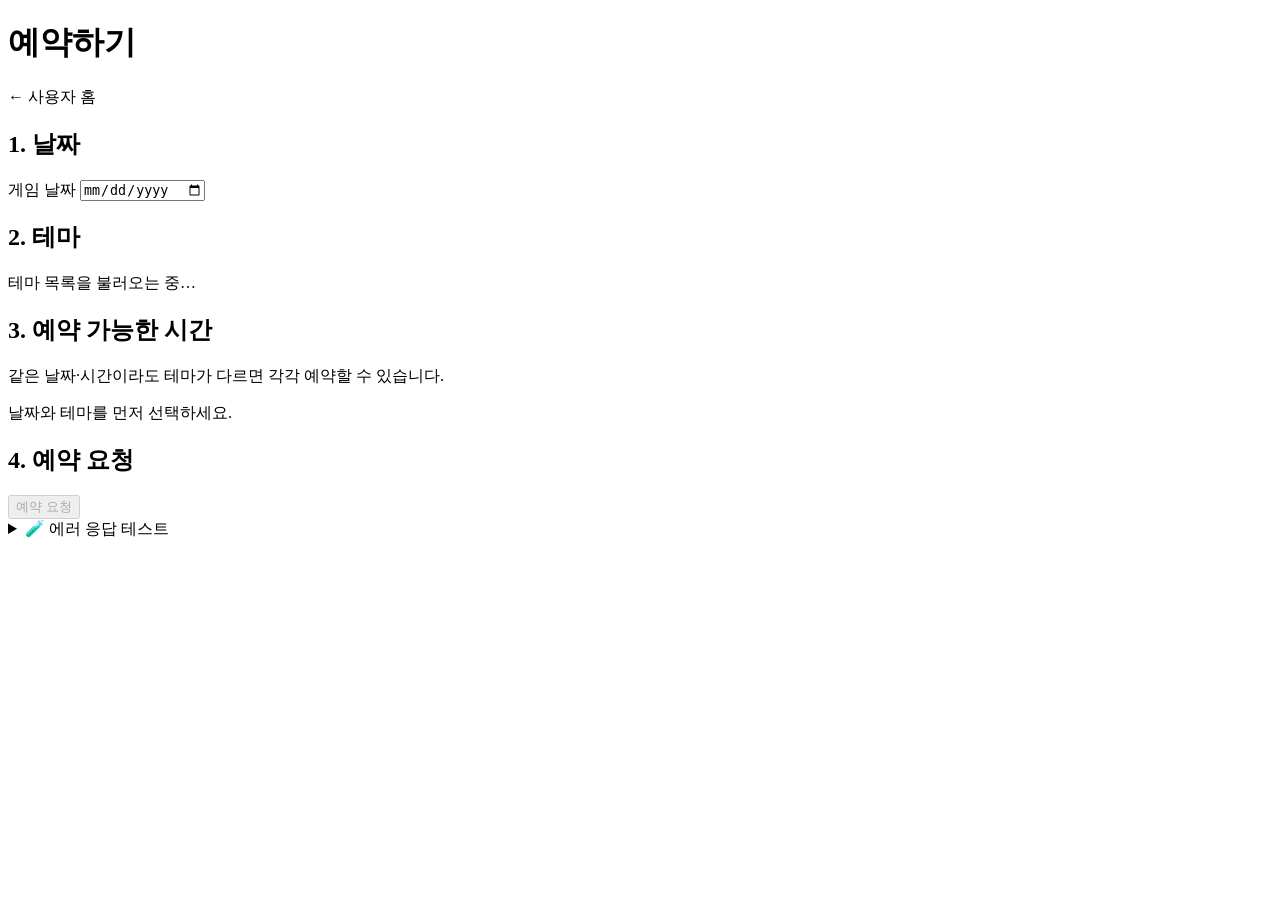
<file: src/main/resources/templates/user/reserve.html>
<!DOCTYPE html>
<html lang="ko" xmlns:th="http://www.thymeleaf.org">
<head>
    <meta charset="UTF-8"/>
    <meta name="viewport" content="width=device-width, initial-scale=1"/>
    <link rel="icon" href="data:,"/>
    <title>사용자 — 예약</title>
    <link rel="stylesheet" th:href="@{/css/app.css}"/>
</head>
<body>
<header th:replace="~{fragments/site :: siteHeader}"></header>
<main>
    <h1>예약하기</h1>
    <p class="muted"><a th:href="@{/view/user}">← 사용자 홈</a></p>
    <div class="panel">
        <h2>1. 날짜</h2>
        <div class="form-row">
            <label>게임 날짜
                <input type="date" id="gameDate"/>
            </label>
        </div>
    </div>
    <div class="panel">
        <h2>2. 테마</h2>
        <p id="themeHint" class="muted">테마 목록을 불러오는 중…</p>
        <div id="themePick" class="theme-pick" style="display:none;"></div>
    </div>
    <div class="panel">
        <h2>3. 예약 가능한 시간</h2>
        <p class="muted">같은 날짜·시간이라도 테마가 다르면 각각 예약할 수 있습니다.</p>
        <div id="timeChips" class="time-chips"></div>
        <p id="timeHint" class="muted">날짜와 테마를 먼저 선택하세요.</p>
    </div>
    <div class="panel">
        <h2>4. 예약 요청</h2>
        <div class="form-row">
            <button type="button" class="btn btn-primary" id="submitBtn" disabled>예약 요청</button>
        </div>
        <p id="status" class="status-msg" style="display:none;"></p>
    </div>
    <details class="dev-panel">
        <summary>🧪 에러 응답 테스트</summary>
        <p class="trigger-desc">존재하지 않는 UUID로 예약을 시도합니다. → <code>RESERVATION_TIME_NOT_FOUND</code></p>
        <div class="form-row">
            <button type="button" class="btn btn-test" id="triggerErrBtn">존재하지 않는 시간으로 예약 시도</button>
        </div>
        <p id="testErr" class="status-msg" style="display:none;"></p>
    </details>
</main>
<div th:replace="~{fragments/site :: errorModal}"></div>
<script th:src="@{/js/common.js}"></script>
<script>
    const gameDate = document.getElementById('gameDate');
    const themePick = document.getElementById('themePick');
    const themeHint = document.getElementById('themeHint');
    const timeChips = document.getElementById('timeChips');
    const timeHint = document.getElementById('timeHint');
    const submitBtn = document.getElementById('submitBtn');
    const status = document.getElementById('status');

    const ERROR_MESSAGES = {
        BAD_REQUEST: '잘못된 요청입니다.',
        INVALID_INPUT: '입력값이 올바르지 않습니다.',
        INVALID_REQUEST: '요청 형식이 올바르지 않습니다.',
        INVALID_ID: 'ID 형식이 올바르지 않습니다.',
        INVALID_DURATION: '조회 기간이 올바르지 않습니다. 시작일은 종료일보다 늦을 수 없습니다.',
        INVALID_RESERVATION: '예약 정보가 올바르지 않습니다.',
        INVALID_RESERVATION_TIME: '예약 시간 정보가 올바르지 않습니다.',
        INVALID_THEME: '테마 정보가 올바르지 않습니다.',
        TIME_IN_USE: '해당 시간은 예약에 사용 중이라 삭제할 수 없습니다.',
        THEME_IN_USE: '해당 테마는 예약에 사용 중이라 삭제할 수 없습니다.',
        DATA_INTEGRITY_VIOLATION: '데이터 처리 중 오류가 발생했습니다.',
        PAST_RESERVATION: '지난 시간의 예약은 생성·변경·취소할 수 없습니다.',
        NOT_RESERVATION_OWNER: '본인의 예약만 변경하거나 취소할 수 있습니다.',
        RESERVATION_NOT_FOUND: '해당 예약을 찾을 수 없습니다.',
        RESERVATION_TIME_NOT_FOUND: '해당 예약 시간을 찾을 수 없습니다.',
        THEME_NOT_FOUND: '해당 테마를 찾을 수 없습니다.',
        DUPLICATE_RESERVATION: '이미 같은 날짜·시간·테마에 예약이 존재합니다.',
        DATABASE_ERROR: '데이터베이스 오류가 발생했습니다. 잠시 후 다시 시도해 주세요.',
        INTERNAL_SERVER_ERROR: '서버 내부 오류가 발생했습니다. 잠시 후 다시 시도해 주세요.',
    };

    async function readApiError(res) {
        const text = await res.text();
        if (!text) return '요청 실패 (' + res.status + ')';
        try {
            const j = JSON.parse(text);
            if (j && j.errorCode && ERROR_MESSAGES[j.errorCode]) return ERROR_MESSAGES[j.errorCode];
            if (j && j.message) return j.message;
        } catch (_) {}
        return text || '요청 실패 (' + res.status + ')';
    }

    // 매장 미선택 시 홈으로
    const _shop = requireShop();
    if (!_shop) throw new Error('unreachable');
    const SHOP_ID = _shop.id;

    let themes = [];
    let selectedThemeId = null;
    let selectedTimeId = null;
    let availableTimesAbort = null;

    function localYmd(d) {
        const y = d.getFullYear();
        const m = String(d.getMonth() + 1).padStart(2, '0');
        const day = String(d.getDate()).padStart(2, '0');
        return `${y}-${m}-${day}`;
    }

    function showStatus(text, ok) {
        if (!ok) { showErrorModal(text); return; }
        status.textContent = text;
        status.className = 'status-msg ok';
        status.style.display = 'block';
    }

    function escapeHtml(s) {
        return String(s).replace(/[&<>"']/g, c => ({
            '&': '&amp;', '<': '&lt;', '>': '&gt;', '"': '&quot;', "'": '&#39;'
        }[c]));
    }

    function timeChipLabel(startAt) {
        if (typeof startAt === 'string') return startAt.slice(0, 5);
        if (Array.isArray(startAt) && startAt.length >= 2) {
            return String(startAt[0]).padStart(2, '0') + ':' + String(startAt[1]).padStart(2, '0');
        }
        return String(startAt).slice(0, 5);
    }

    async function loadAvailableTimes() {
        timeChips.innerHTML = '';
        selectedTimeId = null;
        submitBtn.disabled = true;
        const dateStr = gameDate.value;
        if (!dateStr || selectedThemeId == null) {
            timeHint.textContent = '날짜와 테마를 먼저 선택하세요.';
            return;
        }
        if (availableTimesAbort) {
            availableTimesAbort.abort();
        }
        availableTimesAbort = new AbortController();
        const { signal } = availableTimesAbort;
        timeHint.textContent = '예약 가능한 시간을 불러오는 중…';
        try {
            const params = new URLSearchParams({
                themeId: String(selectedThemeId),
                date: dateStr
            });
            const res = await fetch('/times/available-times?' + params.toString(), { signal });
            if (!res.ok) throw new Error(await readApiError(res));
            const list = await res.json();
            timeHint.textContent = list.length
                ? '시간을 선택하세요.'
                : '이 날짜·테마에 예약 가능한 시간이 없습니다. (관리자에게 시간 등록을 요청하세요)';
            for (const t of list) {
                const btn = document.createElement('button');
                btn.type = 'button';
                btn.className = 'time-chip';
                btn.textContent = timeChipLabel(t.startAt);
                btn.addEventListener('click', () => {
                    selectedTimeId = t.id;
                    timeChips.querySelectorAll('.time-chip').forEach(b => b.classList.remove('selected'));
                    btn.classList.add('selected');
                    submitBtn.disabled = false;
                });
                timeChips.appendChild(btn);
            }
        } catch (e) {
            if (e.name === 'AbortError') return;
            showErrorModal(e.message);
        }
    }

    function renderThemes() {
        themePick.innerHTML = '';
        if (!themes.length) {
            themeHint.textContent = '등록된 테마가 없습니다. 관리자 화면에서 테마를 추가하세요.';
            themePick.style.display = 'none';
            return;
        }
        themeHint.textContent = '테마를 선택하세요.';
        themePick.style.display = 'grid';
        for (const th of themes) {
            const b = document.createElement('button');
            b.type = 'button';
            b.className = 'theme-option' + (selectedThemeId === th.id ? ' selected' : '');
            b.innerHTML = `
                <img src="${escapeHtml(th.imageUrl)}" alt=""/>
                <div class="t-name">${escapeHtml(th.name)}</div>
                <div class="t-desc">${escapeHtml(th.description)}</div>`;
            b.addEventListener('click', () => {
                selectedThemeId = th.id;
                themePick.querySelectorAll('.theme-option').forEach(el => el.classList.remove('selected'));
                b.classList.add('selected');
                void loadAvailableTimes();
            });
            themePick.appendChild(b);
        }
    }

    gameDate.addEventListener('change', () => {
        void loadAvailableTimes();
    });

    submitBtn.addEventListener('click', async () => {
        status.style.display = 'none';
        const body = {
            date: gameDate.value,
            timeId: selectedTimeId,
            themeId: selectedThemeId
        };
        try {
            const res = await fetch(`/reservations?shopId=${SHOP_ID}`, {
                method: 'POST',
                headers: {'Content-Type': 'application/json'},
                body: JSON.stringify(body)
            });
            if (!res.ok) throw new Error(await readApiError(res));
            showStatus('예약이 완료되었습니다.', true);
            await loadAvailableTimes();
            submitBtn.disabled = true;
        } catch (e) {
            showStatus(e.message, false);
        }
    });

    (async function init() {
        const today = new Date();
        gameDate.value = localYmd(today);
        try {
            const tr = await fetch(`/themes?shopId=${SHOP_ID}`);
            if (!tr.ok) throw new Error(await readApiError(tr));
            themes = await tr.json();
            renderThemes();
            await loadAvailableTimes();
        } catch (e) {
            showErrorModal(e.message);
        }
    })();

    document.getElementById('triggerErrBtn').addEventListener('click', async () => {
        const testErr = document.getElementById('testErr');
        testErr.style.display = 'none';
        try {
            // 존재하지 않는 timeId/themeId(모두 0 UUID)와 미래 날짜로 예약 시도 → RESERVATION_TIME_NOT_FOUND
            const res = await fetch(`/reservations?shopId=${SHOP_ID}`, {
                method: 'POST',
                headers: {'Content-Type': 'application/json'},
                body: JSON.stringify({
                    date: '2099-01-01',
                    timeId: '00000000-0000-0000-0000-000000000000',
                    themeId: '00000000-0000-0000-0000-000000000000'
                })
            });
            if (!res.ok) throw new Error(await readApiError(res));
            testErr.textContent = '성공 응답을 받았습니다.';
            testErr.className = 'status-msg ok';
            testErr.style.display = 'block';
        } catch (e) {
            showErrorModal(e.message);
        }
    });
</script>
</body>
</html>
</file>
